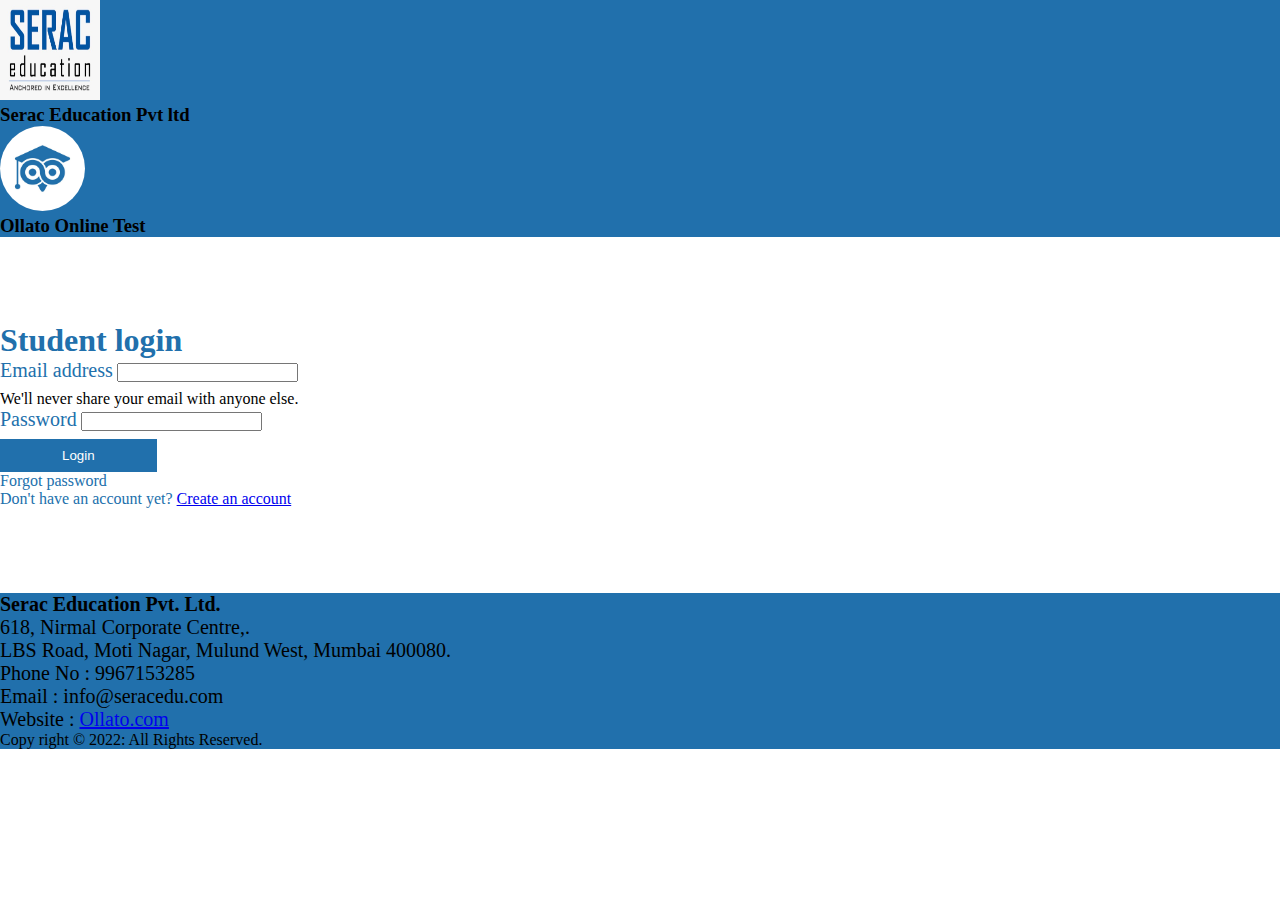
<file: index.html>
<!DOCTYPE html>
<html lang="en">
  <head>
    <!-- Required meta tags -->
    <meta charset="utf-8" />
    <meta name="viewport" content="width=device-width, initial-scale=1" />

    <!-- Bootstrap CSS -->
    <link
      href="https://cdn.jsdelivr.net/npm/bootstrap@5.0.2/dist/css/bootstrap.min.css"
      rel="stylesheet"
      integrity="sha384-EVSTQN3/azprG1Anm3QDgpJLIm9Nao0Yz1ztcQTwFspd3yD65VohhpuuCOmLASjC"
      crossorigin="anonymous"
    />
    <!-- external main  -->
    <link rel="stylesheet" href="styles/login.css" />
    <title>Login Page</title>
  </head>
  <body>
    <!-- header  -->
    <header>
        <div class="container-fluid header" style="background-color: #2170AC;">
        <div class="row p-5">
          <!--  -->
     <div class="col-md-6 d-flex index-log">
        <div class="img">
            <img src="images/logo.jpeg" alt="logo" width="100" height="100" />
          </div>
          <div class="top-header p-4">
              <h3 class="text-light logo-text">Serac Education Pvt ltd</h3>
             
            </div>
     </div>
     <!--  -->
     <div class="col-md-6 text-end">
        <div class="company-detail">
           
          <img
            src="images/icon-blue.jpeg"
            alt="logo"
            width="85"
            height="85"
            style="border-radius: 60px;"
          />
        </div>
          <div class="top-header">
            <h3 class="text-light text-end">Ollato Online Test</h3>
          </div> 
        <!-- </div> -->
      </div>
    
        </div>
      
        </div>
        </div>
      </header>
   
    <!-- form  -->
    <div class="container form-container" style="margin-top: 85px;margin-bottom: 85px;" >
      <div class="form-title">
        <h1 class="text-center" style="color:#2170AC;">Student login</h1>

        <!-- form start -->
      
        <form   action="#" onsubmit="return Validate()"> 
          <div class=" col-md-4 mb-3 mx-auto">
            <label for="exampleInputEmail1" class="form-label">Email address</label>
            <input type="text"   class="form-control" id="InputEmail1" aria-describedby="emailHelp"/>
            <div id="emailHelp" class="form-text text-danger fw-bold">We'll never share your email with anyone else.</div>
          </div>
          <div class="col-md-4 mb-3 mx-auto">
            <label for="exampleInputPassword1" class="form-label">Password</label>
            <input type="password" class="form-control" id="Password" autocomplete="off">
            <div id="emailpass" class="text-danger fw-bold"> </div>
          </div>
          <div class="col-md-4 mb-3 mx-auto">
          <button type="submit" class="btn" style="background-color:#2170AC;color:#fff">Login</button>
          <p class="mt-2" style="color:#2170AC;">Forgot password </p>
          <p class="mt-0" style="color:#2170AC;">Don't have an account yet? <a href="register.html" >Create an account </a></p>
          </div>
         
        </form>
      
        
      </div>
    </div>


    <!--  -->
   
    <!--  -->
    <!--Footer start -->
    <footer>
    <div class="container-fluid header" style="background-color: #2170AC;">
    <div class="row p-5">
      <!--  -->
 <div class="col-md-6">
   <div class="company-detail text-light footer-text">
     <ul  style="list-style:none">
       <li> <b>Serac Education Pvt. Ltd. </b></li>
       <li>618, Nirmal Corporate Centre,.</li>
       <li>LBS Road, Moti Nagar, Mulund West, Mumbai 400080.</li>
   </div>
 </div>
 <!--  -->
 <div class="col-md-6">
    <div class="company-detail text-light text-end mob footer-text">
      <ul style="list-style:none">
        <li>Phone No : 9967153285</li>
        <li>Email : info@seracedu.com</li>
        <li>Website : <a href="https://www.ollato.com/" target="_blank"> <span class="text-light"> Ollato.com </span></a></li>
    </div>
  </div>

    </div>
    
    <div class="row">

        <div class="col-12">
            <div class="company-detail text-light text-center mob">
              <ul style="list-style:none">
                <li>Copy right 	&#169; 2022: All Rights Reserved.</li>
              </ul>
                
            </div>
          </div> 
    </div>
  </div>

   
  </footer>

    <!-- Optional JavaScript; choose one of the two! -->

    <!-- Option 1: Bootstrap Bundle with Popper -->
    <!-- <script
      src="https://cdn.jsdelivr.net/npm/bootstrap@5.0.2/dist/js/bootstrap.bundle.min.js"
      integrity="sha384-MrcW6ZMFYlzcLA8Nl+NtUVF0sA7MsXsP1UyJoMp4YLEuNSfAP+JcXn/tWtIaxVXM"
      crossorigin="anonymous"
    ></script> -->

    <!-- Option 2: Separate Popper and Bootstrap JS -->
    <!--
    <script src="https://cdn.jsdelivr.net/npm/@popperjs/core@2.9.2/dist/umd/popper.min.js" integrity="sha384-IQsoLXl5PILFhosVNubq5LC7Qb9DXgDA9i+tQ8Zj3iwWAwPtgFTxbJ8NT4GN1R8p" crossorigin="anonymous"></script>
    <script src="https://cdn.jsdelivr.net/npm/bootstrap@5.0.2/dist/js/bootstrap.min.js" integrity="sha384-cVKIPhGWiC2Al4u+LWgxfKTRIcfu0JTxR+EQDz/bgldoEyl4H0zUF0QKbrJ0EcQF" crossorigin="anonymous"></script>
    -->
    <script type="text/javascript">



    function Validate()
  {
      var email = document.getElementById("InputEmail1").value;
      var pass = document.getElementById("Password").value;
     if (email == "") 
      {
      // alert("Please fill email ");
      document.getElementById("emailHelp").innerHTML="** Please fill  email **";
      return false;
      }
      else if ( pass == ""){
        // alert("Please fill  password");
        document.getElementById("emailpass").innerHTML="** Please fill  password **";
        return false;
      }
    else  
     {  

        if( email == "admin" && pass =="admin"){
          alert('Code has accepted : you are sucessfull login : ' + "\n Email Address :" + email + " \n password : " + pass);
            window.open("https://serac-education.netlify.app/instruction.html");
          
          //  document.getElementById('InputEmail1').value='';
          //   document.getElementById('Password').value='';
          //   document.getElementById("emailHelp").innerHTML="";
          //   document.getElementById("emailpass").innerHTML="";
            return true;
        }
       else{
            alert("Email and password doenot matched !!");
             document.getElementById('InputEmail1').value='';
            document.getElementById('Password').value='';
            document.getElementById("emailHelp").innerHTML="";
            document.getElementById("emailpass").innerHTML="";
        return false;
       }
      
      // fun();
         

      return true; 

      }
      }

      function fun(){  
            document.getElementById('InputEmail1').value='';
            document.getElementById('Password').value='';
            document.getElementById("emailHelp").innerHTML="";
            document.getElementById("emailpass").innerHTML="";
           
       
 }   



</script>

    <!-- <script src="index.js"> -->

      
    
  </body>
</html>
</file>
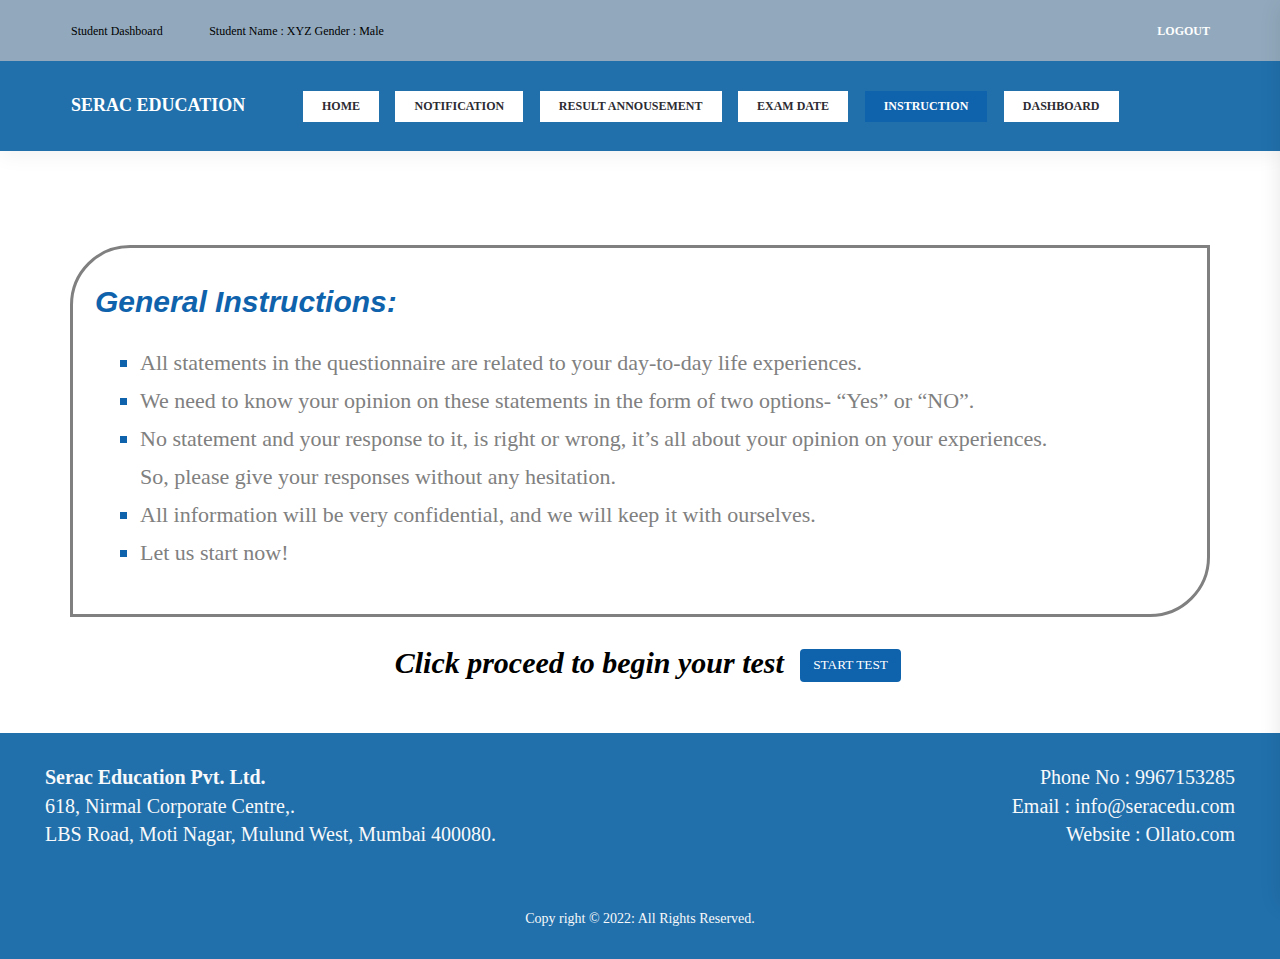
<file: instruction.html>
<!DOCTYPE html>
<html lang="en">
<head>
<title>Student Instruction </title>
<meta charset="utf-8">
<meta http-equiv="X-UA-Compatible" content="IE=edge">
<meta name="description" content="Elearn project">
<meta name="viewport" content="width=device-width, initial-scale=1">
<link rel="stylesheet" type="text/css" href="styles/bootstrap/bootstrap.min.css">
<!--  -->
<!-- Bootstrap CSS -->
<link
href="https://cdn.jsdelivr.net/npm/bootstrap@5.0.2/dist/css/bootstrap.min.css"
rel="stylesheet"
integrity="sha384-EVSTQN3/azprG1Anm3QDgpJLIm9Nao0Yz1ztcQTwFspd3yD65VohhpuuCOmLASjC"
crossorigin="anonymous"
/>
<link rel="stylesheet" href="https://maxcdn.bootstrapcdn.com/bootstrap/3.4.1/css/bootstrap.min.css"/>
<link href="plugins/font-awesome-4.7.0/css/font-awesome.min.css" rel="stylesheet" type="text/css">
<link rel="stylesheet" type="text/css" href="styles/main_styles.css">
<link rel="stylesheet" type="text/css" href="styles/responsive.css">
<link rel="stylesheet" type="text/css" href="styles/instruction.css">
</head>
<body >

<div class="super_container">

	<!-- Header -->

	<header class="header">
			
		<!-- Top Bar -->
		<div class="top_bar">
			<div class="top_bar_container">
				<div class="container">
					<div class="row">
						<div class="col">
							<div class="top_bar_content d-flex flex-row align-items-center justify-content-start">
								<ul class="top_bar_contact_list">
									<li class="text-light"><div class="question">Student Dashboard </div></li>
									<li class="text-light"><div class="question">Student Name : XYZ  <span class="\t&lnb"> Gender : Male </span></div></li>

								</ul>
								<div class="top_bar_login ml-auto">
									<ul>
										<li><a href="#" data-toggle="modal" data-target=".bd-example-modal-">Logout</a></li>
									</ul>
								</div>
							</div>
						</div>
					</div>
				</div>
			</div>				
		</div>

		<!-- Header Content -->
		<div class="header_container">
			<div class="container">
				<div class="row">
					<div class="col">
						<div class="header_content d-flex flex-row align-items-center justify-content-start">
							<div class="logo_container">
								<a href="#">
									<div class="logo_content d-flex flex-row align-items-end justify-content-start">
										<div class="logo_img">
											<!-- <img src="images/logo.png" alt="">-->
											</div> 
										<div class="logo_text">SERAC EDUCATION</div>
									</div>
								</a>
							</div>
							<nav class="main_nav_contaner ml-auto">
								<ul class="main_nav">
									<li class=""><a href="index.html">home</a></li>
									<li><a href="#">notification</a></li>
									<li><a href="#">result Annousement</a></li>
									<li><a href="#">exam date</a></li>
									<li class="active"><a href="#" >instruction</a></li>
									<li ><a href="#">dashboard</a></li>
								</ul>
								<div class="search_button">
                                </div>

								<!-- Hamburger -->

								<div class="hamburger menu_mm">
									<i class="fa fa-bars menu_mm" aria-hidden="true"></i>
								</div>
							</nav>

						</div>
					</div>
				</div>
			</div>
		</div>

		<!-- Header Search Panel -->
        
		<!-- <div class="header_search_container">
			<div class="container">
				<div class="row">
					<div class="col">
						<div class="header_search_content d-flex flex-row align-items-center justify-content-end">
							<form action="#" class="header_search_form">
								<input type="search" class="search_input" placeholder="Search" required="required">
								<button class="header_search_button d-flex flex-column align-items-center justify-content-center">
									<i class="fa fa-search" aria-hidden="true"></i>
								</button>
							</form>
						</div>
					</div>
				</div>
			</div>			
		</div>		 -->
        
	</header>

	<!-- Menu Nav tag-->

	<div class="menu d-flex flex-column align-items-end justify-content-start text-right menu_mm trans_400">
		<div class="menu_close_container"><div class="menu_close"><div></div><div></div></div></div>
		<div class="search">
			<form action="#" class="header_search_form menu_mm">
				<input type="search" class="search_input menu_mm" placeholder="Search" required="required">
				<button class="header_search_button d-flex flex-column align-items-center justify-content-center menu_mm">
					<i class="fa fa-search menu_mm" aria-hidden="true"></i>
				</button>
			</form>
		</div>
        <!-- toggle menu -->
		<nav class="menu_nav">
			<ul class="menu_mm">
				<li class="menu_mm"><a href="index.html">Home</a></li>
				<li class="menu_mm"><a href="#">Notification</a></li>
				<li class="menu_mm"><a href="#">Result Announcement</a></li>
				<li class="menu_mm"><a href="#">Exam Date</a></li>
				<li class="menu_mm"><a href="#">Instruction </a></li>
				<li class="menu_mm"><a href="#">Dashboard</a></li>
               </ul>
		</nav>
		<div class="menu_extra">
			<div class="menu_phone"><span class="menu_title">phone:</span>(+91) 9768421308 </div>
			<div class="menu_social">
				<span class="menu_title">follow us</span>
				<ul>
					<li><a href="#"><i class="fa fa-pinterest" aria-hidden="true"></i></a></li>
					<li><a href="#"><i class="fa fa-facebook" aria-hidden="true"></i></a></li>
					<li><a href="#"><i class="fa fa-instagram" aria-hidden="true"></i></a></li>
					<li><a href="#"><i class="fa fa-twitter" aria-hidden="true"></i></a></li>
				</ul>
			</div>
		</div>
	</div>

    <!-- Main Content Star̥t -->
	

    <div class="container">
      <div class="box-container">
        <div class="headers">
          <p class="headers-title p-3">
            General Instructions:
          </p>
        </div>

        <div class="container">
          <div class="instruction mb-5">
            <ul type="square" class="square">
              <li class="inst-text">
                All statements in the questionnaire are related to your
                day-to-day life experiences.
              </li>
              <li class="inst-text">
                We need to know your opinion on these statements in the form of
                two options- “Yes” or “NO”.
              </li>
              <li class="inst-text">
                No statement and your response to it, is right or wrong, it’s
                all about your opinion on your experiences.<br />
                So, please give your responses without any hesitation.
              </li>
              <li class="inst-text">
                All information will be very confidential, and we will keep it
                with ourselves.
              </li>
              <li class="inst-text">Let us start now!</li>
            </ul>
          </div>
        </div>
      </div>

      <div class="instruction-proceed">
        <span class="alert intro-proceed text-center">
          Click proceed to begin your test</span
        >
        <a href="question.html">
          <h3 class="btn" id="btn-startTest">
            Start test
          </h3></a
        >
	
      </div>
    </div>

	<!-- Featured Course -->

	

	<!-- Courses -->

  </div>



	<!-- Milestones -->

	

	<!-- Sections -->



	<!-- Video -->

	

	<!-- Join -->

	

	<!-- Footer -->
	<footer>
		<div class="container-fluid headers" style="background-color: #2170AC;">
		<div class="row p-5">
		  <!--  -->
	 <div class="col-md-6 p">
	   <div class="company-detail text-light  footer-text">
		 <ul  style="list-style:none">
		   <li> <b>Serac Education Pvt. Ltd. </b></li>
		   <li>618, Nirmal Corporate Centre,.</li>
		   <li>LBS Road, Moti Nagar, Mulund West, Mumbai 400080.</li>
	   </div>
	 </div>
	 <!--  -->
	 <div class="col-md-6">
		<div class="company-detail text-light desktop footer-text mob">
		  <ul style="list-style:none">
			<li>Phone No : 9967153285</li>
			<li>Email : info@seracedu.com</li>
			<li>Website : <a href="https://www.ollato.com/" target="_blank"> <span class="text-light"> Ollato.com </span></a></li>
		</div>
	  </div>
	
		</div>
		
		<div class="row p-5">
	
			<div class="col-12">
				<div class="company-detail text-light text-center">
				  <ul style="list-style:none">
					<li>Copy right 	&#169; 2022: All Rights Reserved.</li>
				  </ul>
					
				</div>
			  </div> 
		</div>
	
		</div>
		</div>
	  </footer>
	



<!-- script start -->

<script src="js/jquery-3.2.1.min.js"></script>
<script src="styles/bootstrap/popper.js"></script>
<script src="styles/bootstrap/bootstrap.min.js"></script>
<script src="plugins/greensock/TweenMax.min.js"></script>
<script src="plugins/greensock/TimelineMax.min.js"></script>
<script src="plugins/scrollmagic/ScrollMagic.min.js"></script>
<script src="plugins/greensock/animation.gsap.min.js"></script>
<script src="plugins/greensock/ScrollToPlugin.min.js"></script>
<script src="plugins/OwlCarousel2-2.2.1/owl.carousel.js"></script>
<script src="plugins/easing/easing.js"></script>
<script src="plugins/video-js/video.min.js"></script>
<script src="plugins/video-js/Youtube.min.js"></script>
<script src="plugins/parallax-js-master/parallax.min.js"></script>
<script src="js/custom.js"></script>

</body>
</html>
</file>
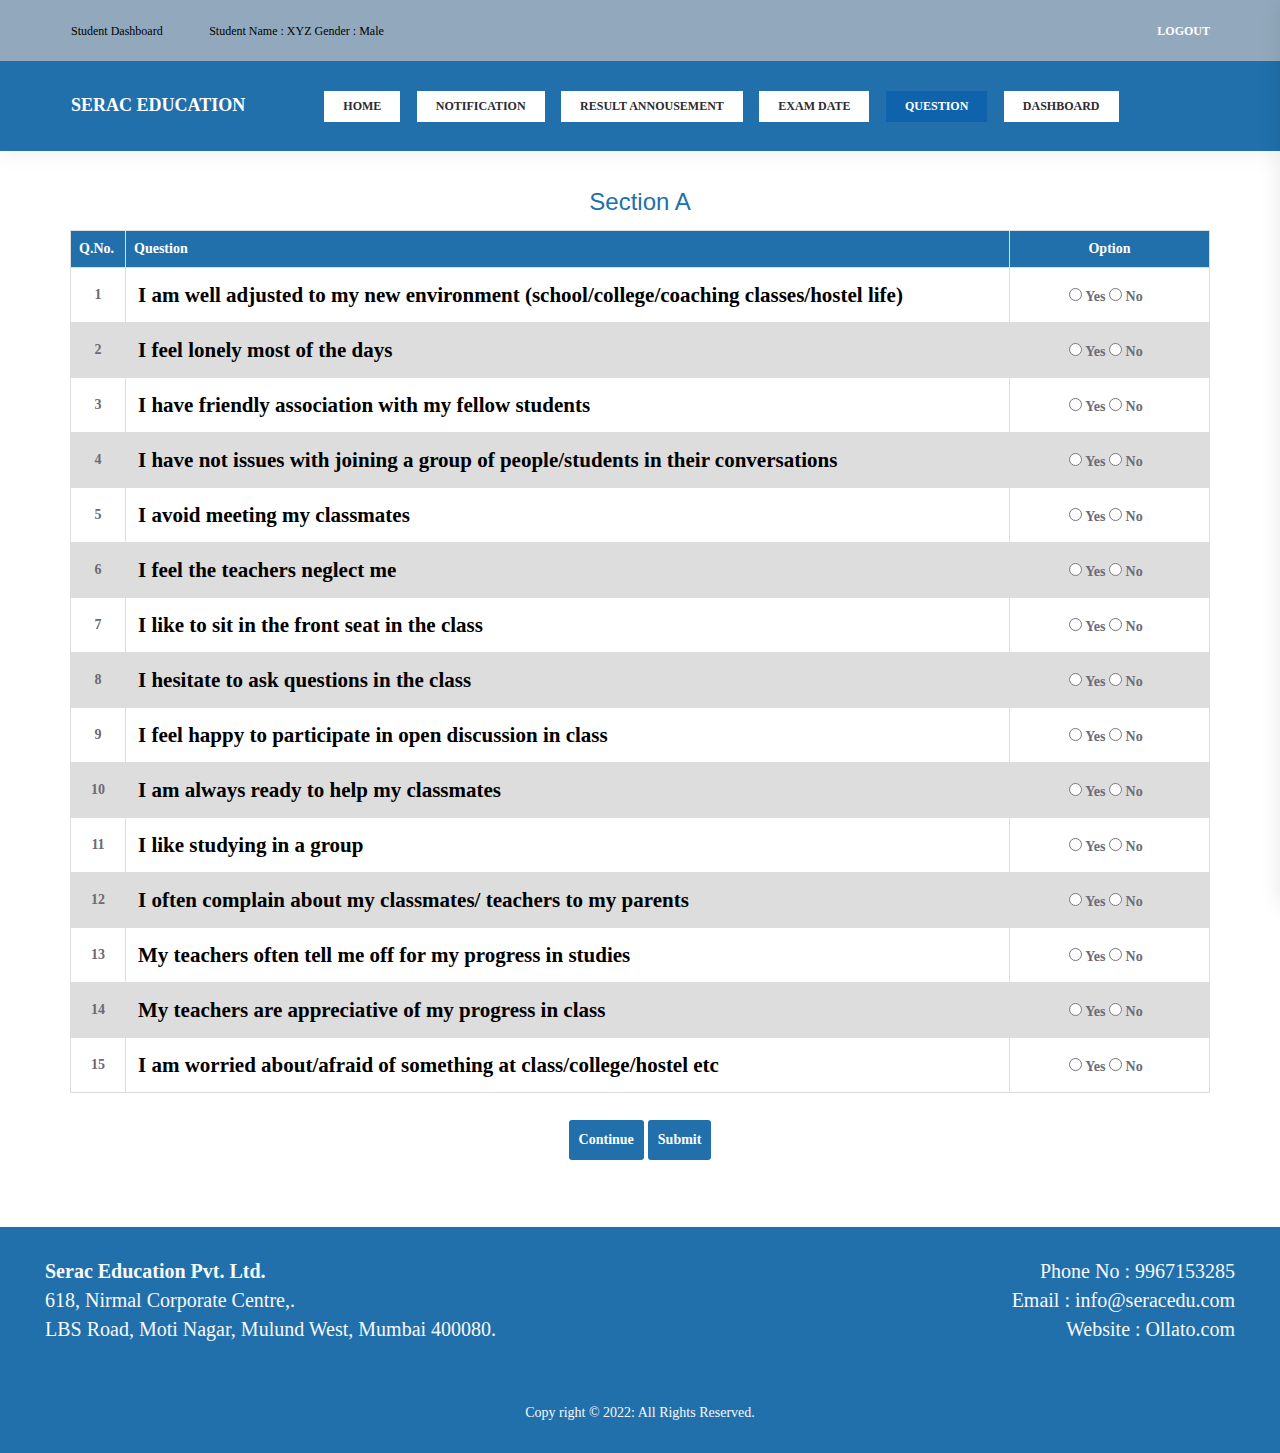
<file: question.html>
<!DOCTYPE html>
<html lang="en">
<head>
<title>Student Instruction </title>
<meta charset="utf-8">
<meta http-equiv="X-UA-Compatible" content="IE=edge">
<meta name="description" content="Elearn project">
<meta name="viewport" content="width=device-width, initial-scale=1">
<link rel="stylesheet" type="text/css" href="styles/bootstrap/bootstrap.min.css">
<!--  -->
<!-- Bootstrap CSS -->
<link
href="https://cdn.jsdelivr.net/npm/bootstrap@5.0.2/dist/css/bootstrap.min.css"
rel="stylesheet"
integrity="sha384-EVSTQN3/azprG1Anm3QDgpJLIm9Nao0Yz1ztcQTwFspd3yD65VohhpuuCOmLASjC"
crossorigin="anonymous"
/>
<link rel="stylesheet" href="https://maxcdn.bootstrapcdn.com/bootstrap/3.4.1/css/bootstrap.min.css"/>
<link href="plugins/font-awesome-4.7.0/css/font-awesome.min.css" rel="stylesheet" type="text/css">
<!-- Jquery CDN -->
<script src="https://ajax.googleapis.com/ajax/libs/jquery/3.6.0/jquery.min.js"></script>

<link rel="stylesheet" type="text/css" href="styles/main_styles.css">
<link rel="stylesheet" type="text/css" href="styles/responsive.css">
<link rel="stylesheet" type="text/css" href="styles/question.css">
</head>
<body >

<div class="super_container">

	<!-- Header -->

	<header class="header">
			
		<!-- Top Bar -->
		<div class="top_bar">
			<div class="top_bar_container">
				<div class="container">
					<div class="row">
						<div class="col">
							<div class="top_bar_content d-flex flex-row align-items-center justify-content-start">
								<ul class="top_bar_contact_list">
                  <li class="text-light"><div class="question">Student Dashboard </div></li>
									<li class="text-light"><div class="question">Student Name : XYZ  <span class="\t&lnb"> Gender : Male </span></div></li>
								</ul>
								<div class="top_bar_login ml-auto">
									<ul>
										<li><a href="#" data-toggle="modal" data-target=".bd-example-modal-">Logout</a></li>
									</ul>
								</div>
							</div>
						</div>
					</div>
				</div>
			</div>				
		</div>

		<!-- Header Content -->
		<div class="header_container">
			<div class="container">
				<div class="row">
					<div class="col">
						<div class="header_content d-flex flex-row align-items-center justify-content-start">
							<div class="logo_container">
								<a href="#">
									<div class="logo_content d-flex flex-row align-items-end justify-content-start">
										<div class="logo_img">
											<!-- <img src="images/logo.png" alt="">-->
											</div> 
										<div class="logo_text">SERAC EDUCATION</div>
									</div>
								</a>
							</div>
							<nav class="main_nav_contaner ml-auto">
								<ul class="main_nav">
									<li class=""><a href="index.html">home</a></li>
									<li><a href="#">notification</a></li>
									<li><a href="#">result Annousement</a></li>
									<li><a href="#">exam date</a></li>
									<li class="active"><a href="#" >question</a></li>
									<li ><a href="#">dashboard</a></li>
								</ul>
								<div class="search_button">
                                </div>

								<!-- Hamburger -->

								<div class="hamburger menu_mm">
									<i class="fa fa-bars menu_mm" aria-hidden="true"></i>
								</div>
							</nav>

						</div>
					</div>
				</div>
			</div>
		</div>

		<!-- Header Search Panel -->
        
		<!-- <div class="header_search_container">
			<div class="container">
				<div class="row">
					<div class="col">
						<div class="header_search_content d-flex flex-row align-items-center justify-content-end">
							<form action="#" class="header_search_form">
								<input type="search" class="search_input" placeholder="Search" required="required">
								<button class="header_search_button d-flex flex-column align-items-center justify-content-center">
									<i class="fa fa-search" aria-hidden="true"></i>
								</button>
							</form>
						</div>
					</div>
				</div>
			</div>			
		</div>		 -->
        
	</header>

	<!-- Menu Nav tag-->

	<div class="menu d-flex flex-column align-items-end justify-content-start text-right menu_mm trans_400">
		<div class="menu_close_container"><div class="menu_close"><div></div><div></div></div></div>
		<div class="search">
			<form action="#" class="header_search_form menu_mm">
				<input type="search" class="search_input menu_mm" placeholder="Search" required="required">
				<button class="header_search_button d-flex flex-column align-items-center justify-content-center menu_mm">
					<i class="fa fa-search menu_mm" aria-hidden="true"></i>
				</button>
			</form>
		</div>
        <!-- toggle menu -->
		<nav class="menu_nav">
			<ul class="menu_mm">
        
				<li class="menu_mm"><a href="index.html">Home</a></li>
				<li class="menu_mm"><a href="#">Notification</a></li>
				<li class="menu_mm"><a href="#">Result Announcement</a></li>
				<li class="menu_mm"><a href="#">Exam Date</a></li>
				<li class="menu_mm"><a href="#">Question </a></li>
				<li class="menu_mm"><a href="#">Dashboard</a></li>
        
               </ul>
		</nav>
		<div class="menu_extra">
      
			<div class="menu_phone"><span class="menu_title qlist">Student Name :</span> XYZ 
        <ul>
					<li class="qlist"> <a href="index.html"><i class="fa " aria-hidden="true"></i>Logout</a></li> </ul>
        </div>
			<div class="menu_social">
				<span class="menu_title">follow us</span>
				<ul>
					<li><a href="#"><i class="fa fa-pinterest" aria-hidden="true"></i></a></li>
					<li><a href="#"><i class="fa fa-facebook" aria-hidden="true"></i></a></li>
					<li><a href="#"><i class="fa fa-instagram" aria-hidden="true"></i></a></li>
					<li><a href="#"><i class="fa fa-twitter" aria-hidden="true"></i></a></li>
				</ul>
			</div>
		</div>
	</div>

    <!-- Main Content Star̥t -->
	    <!-- main content  -->
   <div class="container mt-5 ">
    
    <div class="main" id="Div1">
        <h3 class="mt-2 mb-4 text-center" style="color:#2170AC">Section A</h3>
        <div class="main" id="firstList"></div>
    </div><br>

    <div class="main" id="Div2">
        <h3 class="text-center" style="color:#2170AC">Section B</h3>
      <div class="main my-4" id="secondList"></div>
    </div>
  </div>

    <!-- <button onclick="myFunction()" class="btn" > Before </button> -->
    <div class="btn-div mt-2 mb-4">
    <button  class="btn continue" onclick="Question()"> Continue </button>
    <button  class="btn continue" onclick="Question()">Submit </button>
    </div>
  
   
  </div>


	<!-- Footer -->
	<footer>
		<div class="container-fluid " style="background-color: #2170AC;">
		<div class="row p-5">
		  <!--  -->
	 <div class="col-md-6 p">
	   <div class="company-detail text-light mob footer-text">
		 <ul  style="list-style:none">
		   <li> <b>Serac Education Pvt. Ltd. </b></li>
		   <li>618, Nirmal Corporate Centre,.</li>
		   <li>LBS Road, Moti Nagar, Mulund West, Mumbai 400080.</li>
	   </div>
	 </div>
	 <!--  -->
	 <div class="col-md-6">
		<div class="company-detail text-light  desktop mob  footer-text">
		  <ul style="list-style:none">
			<li>Phone No : 9967153285</li>
			<li>Email : info@seracedu.com</li>
			<li>Website : <a href="https://www.ollato.com/" target="_blank"> <span class="text-light"> Ollato.com </span></a></li>
		</div>
	  </div>
	
		</div>
		
		<div class="row p-5">
	
			<div class="col-12">
				<div class="company-detail text-light text-center mob">
				  <ul style="list-style:none">
					<li>Copy right 	&#169; 2022: All Rights Reserved.</li>
				  </ul>
					
				</div>
			  </div> 
		</div>
	
		</div>
		</div>
	  </footer>
    <script>
      var questions;
     var continuee = $(".continue");
     console.log("button working");
  
  
      function Question() {
         var myArray =  [
          { sr: 1, question: "I am well adjusted to my new environment (school/college/coaching classes/hostel life)", 
          answer: [ {a: "Yes", isCorrect: true }, { b: "No", isCorrect: false}]
        },  
  
          { sr: 2, question: "I feel lonely most of the days",
          answer: [ {a: "Yes", isCorrect: true }, { b: "No", isCorrect: false}] },
  
          { sr: 3, question: "I have friendly association with my fellow students",
          answer: [ {a: "Yes", isCorrect: true }, { b: "No", isCorrect: false}] },
  
          { sr: 4, question: "I have not issues with joining a group of people/students in their conversations", 
          answer: [ {a: "Yes", isCorrect: true }, { b: "No", isCorrect: false}] },
          
          { sr: 5, question: "I avoid meeting my classmates", 
          answer: [ {a: "Yes", isCorrect: true }, { b: "No", isCorrect: false}] },
  
          { sr: 6, question: "I feel the teachers neglect me", 
           answer: [ {a: "Yes", isCorrect: true }, { b: "No", isCorrect: false}] },
  
          { sr: 7, question: "I like to sit in the front seat in the class",
            answer: [ {a: "Yes", isCorrect: true }, { b: "No", isCorrect: false}] },
  
          { sr: 8, question: "I hesitate to ask questions in the class",
          answer: [ {a: "Yes", isCorrect: true }, { b: "No", isCorrect: false}] },
  
          { sr: 9, question: "I feel happy to participate in open discussion in class", 
           answer: [ {a: "Yes", isCorrect: true }, { b: "No", isCorrect: false}] },
  
          { sr: 10, question: "I am always ready to help my classmates",
           answer: [ {a: "Yes", isCorrect: true }, { b: "No", isCorrect: false}] },
  
          { sr: 11, question: "I like studying in a group", 
          answer: [ {a: "Yes", isCorrect: true }, { b: "No", isCorrect: false}] },
  
          { sr: 12, question: "I often complain about my classmates/ teachers to my parents",
            answer: [ {a: "Yes", isCorrect: true }, { b: "No", isCorrect: false}] }, 
  
          { sr: 13, question: "My teachers often tell me off for my progress in studies",
          answer: [ {a: "Yes", isCorrect: true }, { b: "No", isCorrect: false}] },
  
          { sr: 14, question: "My teachers are appreciative of my progress in class",
          answer: [ {a: "Yes", isCorrect: true }, { b: "No", isCorrect: false}] },
          { sr: 15, question: "I am worried about/afraid of something at class/college/hostel etc",
           answer: [ {a: "Yes", isCorrect: true }, { b: "No", isCorrect: false}] },
        
        ];
  
        var myArray2 = [
  
          { sr: 16, question: "I am well adjusted to my new environment (school/college/coaching classes/hostel life)", answer: [ {a: "Yes", isCorrect: true }, { b: "No", isCorrect: false}] },
          { sr: 17, question: "I feel lonely most of the days", option: "Yes" },
          { sr: 18, question: "I have friendly association with my fellow students",  answer: [ {a: "Yes", isCorrect: true }, { b: "No", isCorrect: false}] },
          { sr: 19, question: "I have not issues with joining a group of people/students in their conversations",  answer: [ {a: "Yes", isCorrect: true }, { b: "No", isCorrect: false}] },
          { sr: 20, question: "I avoid meeting my classmates", answer: [ {a: "Yes", isCorrect: true }, { b: "No", isCorrect: false}]},
          { sr: 21, question: "I feel the teachers neglect me", answer: [ {a: "Yes", isCorrect: true }, { b: "No", isCorrect: false}] },
          { sr: 22, question: "I like to sit in the front seat in the class",  answer: [ {a: "Yes", isCorrect: true }, { b: "No", isCorrect: false}] },
          { sr: 23, question: "I hesitate to ask questions in the class",  answer: [ {a: "Yes", isCorrect: true }, { b: "No", isCorrect: false}] },
          { sr: 24, question: "I feel happy to participate in open discussion in class",  answer: [ {a: "Yes", isCorrect: true }, { b: "No", isCorrect: false}]},
          { sr: 25, question: "I am always ready to help my classmates", answer: [ {a: "Yes", isCorrect: true }, { b: "No", isCorrect: false}]},
          { sr: 26, question: "I like studying in a group", answer: [ {a: "Yes", isCorrect: true }, { b: "No", isCorrect: false}]},
          { sr: 27, question: "I often complain about my classmates/ teachers to my parents", answer: [ {a: "Yes", isCorrect: true }, { b: "No", isCorrect: false}]} , 
          { sr: 28, question: "My teachers often tell me off for my progress in studies", answer: [ {a: "Yes", isCorrect: true }, { b: "No", isCorrect: false}]},
          { sr: 29, question: "My teachers are appreciative of my progress in class", answer: [ {a: "Yes", isCorrect: true }, { b: "No", isCorrect: false}]},
          { sr: 30, question: "I am worried about/afraid of something at class/college/hostel etc", answer: [ {a: "Yes", isCorrect: true }, { b: "No", isCorrect: false}]}
      
        ];
  
        var html = "<table border = 1|1>"
        html += '<thead>';
        html += '<tr class="theader">';
        html += '<td class="sr_no">' + 'Q.No.' + '</td>';
        html += '<td class="question">' + 'Question'  + '</td>';
        html += '<td class="option">' + 'Option' + '</td>';
      //  html += '<td>' + '<tr>'+ '<td>'+ '   <input id="op3" class="question-answer--option" type="radio" name="answer-option" value="3" />' + '<td>'+ '</tr>'+ '</td>';
        html +='</tr>';
        html +='</thead>'
     
        for (let i = 0; i < myArray.length; i++) {
       
          html += '<tr>';
          html += '<td class="sr">'+ myArray[i].sr +'</td>';
          html += '<td class="qlist">'+ myArray[i].question +  '</td>';
          html +='<td class="option">' +  '<input type="radio"  name="answer-option-'+myArray[i].sr+'" value="'+ myArray[i].answer[0].a +'"/> '+ myArray[i].answer[0].a +' <input type="radio" name="answer-option-'+myArray[i].sr+'" value="'+ myArray[i].answer[1].b +'"/> '+ myArray[i].answer[1].b +"&nbsp;&nbsp;"+'</td>';
          html +='</tr>';
  
        }
  
        var html1 = "<table border = 1|1>"
        html1 += '<thead>';
        html1 += '<tr class="theader">';
        html1 += '<td class="sr_no">' + 'Q.No.' + '</td>';
        html1 += '<td class="question">' + 'Question'  + '</td>';
        html1 += '<td class="option">' + 'Option' + '</td>';
      //  html += '<td>' + '<tr>'+ '<td>'+ '   <input id="op3" class="question-answer--option" type="radio" name="answer-option" value="3" />' + '<td>'+ '</tr>'+ '</td>';
        html1 +='</tr>';
        html1 +='</thead>'
     
        for (let i = 0; i < myArray2.length; i++) {
  
          html1 += '<tr>';
          html1 += '<td class="sr">'+ myArray2[i].sr +'</td>';
          html1 += '<td class="qlist">'+ myArray2[i].question +  '</td>';
          html1 +='<td class="option">' +  '<input type="radio"  name="answer-option-'+myArray2[i].sr+'" value="'+ myArray[i].answer[0].a +'"/> '+ myArray[i].answer[0].a +' <input type="radio" name="answer-option-'+myArray2[i].sr+'" value="'+ myArray[i].answer[1].b +'"/> '+ myArray[i].answer[1].b +'</td>';

          html1 +='</tr>';
  
        }
  
        $("#firstList").html(html);
        $("#secondList").html(html1);
     
      }
  
      Question();
  
      $(".continue").click(function () {
  
        if($('#Div2').is(':visible')){
          
          $("#Div2").css("display","none");
          $("#Div1").css("display","block");
        
        }
        else {
  
          $("#Div1").css("display","none");
          $("#Div2").css("display","block");
  
        }
  
      })
  
      
      // check demo
    //   start = true;
    //   var iterate ;
    //    var sr;  
    //   if(start){
    // 				iterate(sr);
    // 			}
  
    //   function iterate(sr) {
      
    //   $("#question-text").text(""+questions[sr].q);
    //   $(".continue").attr("id",sr);
      
    //   $("#op1").val(questions[id].a[0].isCorrect);
    //   $("#op2").val(questions[id].a[1].isCorrect);
    //   $("#op3").val(questions[id].a[2].isCorrect);
      
    //   $("#op1text").text(""+questions[id].a[0].text);
    //   $("#op2text").text(""+questions[id].a[1].text);
    //   $("#op3text").text(""+questions[id].a[2].text);
  
    //   $("#op1").attr("data-id",id);
    //   $("#op2").attr("data-id",id);
    //   $("#op3").attr("data-id",id);
      
    // }
  
    // $("#op1").click(function() {
    //   var ido = $(this).attr("data-id");
    //   selected[ido] = $(this).val(); 
    // });
  
    // $("#op2").click(function() {
    //   var ido = $(this).attr("data-id");
    //   selected[ido] = $(this).val(); 
    // });
  
    // $("#op3").click(function() {
    //   var ido = $(this).attr("data-id");
    //   selected[ido] = $(this).val(); 
    // });
  
    // $(continuee).on('click', function(){
  
    // var idd = $(this).attr("id");
  
    // // i = 0 to 9 
    // if(idd <= (questions.length - 1)) {
  
    //   if(selected[idd] === 'undefined' || selected[idd] == null || selected[idd] === undefined) {
    //     alert("select any one option");
    //   }
    //   else {
    //     idd++;
    //     if(idd <= (questions.length - 1)) {
    //       iterate(idd);
    //     }
    //     else {
    //       alert("submit quiz");
    //     }
    //   }
    // }
    // else {
    //   alert("submit quiz");
    // }
  
    // });
    
    </script>



<!-- script start -->
<script src="js/jquery-3.2.1.min.js"></script>
<script src="plugins/scrollmagic/ScrollMagic.min.js"></script>
<script src="js/custom.js"></script>

</body>
</html>
</file>
<file: styles/login.css>
* {
    padding: 0;
    margin: 0;
  }
  
  body {
    font-family: auto;
  }
  
  .logo img {
    width: 150px;
    height: 150px;
  }
  
  .form-label {
    margin-bottom: 0.5rem;
    font-size: 20px;
  }
  /* register css start */
  .form-container {
    justify-content: center;
  }
  .btn {
    background-color: #2170ac;
    border-color: #2170ac;
    border: 2px solid #2170ac;
    padding: 7px 60px;
    color: #fff;
  }
  
  label {
    display: inline-block;
    font-size: 20px;
    color: #2170ac;
  }
  .company-detail{
    margin-right: 50px;
  }
  .footer-text{
    font-size: 20px;
  }
  .desktop-img{
    display: none;
  }

  /* media query */
  @media only screen and (max-width: 600px) {

    .index-log{
          margin-top: -65px;
    }
    .logo-text{
      display: none;
    }
    .img{
      display: none;
    }
    .company-detail{
      margin-right: 0px;
    }

    .text-end {
      text-align: center !important;
    }
    p-5{
      padding:1px 0 1px  !important;
    }
    
    .btn {
      background-color: #2170AC;
      padding: 10px 40px;
      color: #fff;
  }
  .p-5 {
    padding: 3rem 0px!important;
}
  .mob{
     display: none;
  }
  
   
  }
</file>
<file: styles/main_styles.css>
@charset "utf-8";
/* CSS Document */

/******************************

[Table of Contents]

1. Fonts
2. Body and some general stuff
3. Header
	3.1 Top Bar
	3.2 Header Content
	3.3 Logo
	3.4 Main Nav
	3.5 Hamburger
4. Menu
5. Home
6. Featured Course
7. Courses
8. Milestones
9. Why Choose Us - Accordions
10. Events
11. News
12. Video
13. Join
14. Footer


******************************/

/***********
1. Fonts
***********/

/* @import url('https://fonts.googleapis.com/css?family=Montserrat:300,400,400i,500,600,700,800,900'); */

/*********************************
2. Body and some general stuff
*********************************/

*
{
	margin: 0;
	padding: 0;
	-webkit-font-smoothing: antialiased;
	-webkit-text-shadow: rgba(0,0,0,.01) 0 0 1px;
	text-shadow: rgba(0,0,0,.01) 0 0 1px;
}
body
{
	font-family: 'auto';
	font-size: 14px;
	font-weight: 500;
	background: #FFFFFF;
	color: #6c6a74;
}
div
{
	display: block;
	position: relative;
	-webkit-box-sizing: border-box;
    -moz-box-sizing: border-box;
    box-sizing: border-box;
}
.footer-text{
    font-size: 20px;
  }

ul
{
	list-style: none;
	margin-bottom: 0px;
}
p
{
	font-family: 'Montserrat', sans-serif;
	font-size: 14px;
	line-height: 2.14;
	font-weight: 500;
	color: #6c6a74;
	-webkit-font-smoothing: antialiased;
	-webkit-text-shadow: rgba(0,0,0,.01) 0 0 1px;
	text-shadow: rgba(0,0,0,.01) 0 0 1px;
}
p a
{
	display: inline;
	position: relative;
	color: inherit;
	border-bottom: solid 1px #ffa07f;
	-webkit-transition: all 200ms ease;
	-moz-transition: all 200ms ease;
	-ms-transition: all 200ms ease;
	-o-transition: all 200ms ease;
	transition: all 200ms ease;
}
p:last-of-type
{
	margin-bottom: 0;
}
a, a:hover, a:visited, a:active, a:link
{
	text-decoration: none;
	-webkit-font-smoothing: antialiased;
	-webkit-text-shadow: rgba(0,0,0,.01) 0 0 1px;
	text-shadow: rgba(0,0,0,.01) 0 0 1px;
}
p a:active
{
	position: relative;
	color: #FF6347;
}
p a:hover
{
	color: #FFFFFF;
	background: #ffa07f;
}
p a:hover::after
{
	opacity: 0.2;
}
::selection
{
	background: #ff8a00;
	color: #FFFFFF;
}
/* p::selection
{
	
} */
h1{font-size: 48px;}
h2{font-size: 36px;}
h3{font-size: 24px;}
h4{font-size: 18px;}
h5{font-size: 14px;}
h1, h2, h3, h4, h5, h6
{
	font-family: 'Montserrat', sans-serif;
	color: #44425a;
	-webkit-font-smoothing: antialiased;
	-webkit-text-shadow: rgba(0,0,0,.01) 0 0 1px;
	text-shadow: rgba(0,0,0,.01) 0 0 1px;
}
/* h1::selection, 
h2::selection, 
h3::selection, 
h4::selection, 
h5::selection, 
h6::selection
{
	
} */
.form-control
{
	color: #db5246;
}
section
{
	display: block;
	position: relative;
	box-sizing: border-box;
}
.clear
{
	clear: both;
}
.clearfix::before, .clearfix::after
{
	content: "";
	display: table;
}
.clearfix::after
{
	clear: both;
}
.clearfix
{
	zoom: 1;
}
.float_left
{
	float: left;
}
.float_right
{
	float: right;
}
.trans_200
{
	-webkit-transition: all 200ms ease;
	-moz-transition: all 200ms ease;
	-ms-transition: all 200ms ease;
	-o-transition: all 200ms ease;
	transition: all 200ms ease;
}
.trans_300
{
	-webkit-transition: all 300ms ease;
	-moz-transition: all 300ms ease;
	-ms-transition: all 300ms ease;
	-o-transition: all 300ms ease;
	transition: all 300ms ease;
}
.trans_400
{
	-webkit-transition: all 400ms ease;
	-moz-transition: all 400ms ease;
	-ms-transition: all 400ms ease;
	-o-transition: all 400ms ease;
	transition: all 400ms ease;
}
.trans_500
{
	-webkit-transition: all 500ms ease;
	-moz-transition: all 500ms ease;
	-ms-transition: all 500ms ease;
	-o-transition: all 500ms ease;
	transition: all 500ms ease;
}
.fill_height
{
	height: 100%;
}
.super_container
{
	width: 100%;
	margin-top: 154px;
	overflow: hidden;
}
.prlx_parent
{
	overflow: hidden;
}
.prlx
{
	height: 130% !important;
}
.parallax-window
{
    min-height: 400px;
    background: transparent;
}
.parallax_background
{
	position: absolute;
	top: 0;
	left: 0;
	width: 100%;
	height: 100%;
}
.nopadding
{
	padding: 0px !important;
}
.button
{
	display: inline-block;
	width: auto;
	height: 47px;
	background: #ff8a00;
	-webkit-transition: all 200ms ease;
	-moz-transition: all 200ms ease;
	-ms-transition: all 200ms ease;
	-o-transition: all 200ms ease;
	transition: all 200ms ease;
}
.button a
{
	display: block;
	position: relative;
	padding-left: 33px;
	padding-right: 77px;
	line-height: 47px;
	font-size: 12px;
	font-weight: 600;
	color: #FFFFFF;
	text-transform: uppercase;
	white-space: nowrap;
}
.button_arrow
{
	position: absolute;
	top: 0;
	right: 0;
	width: 44px;
	height: 100%;
	background: #ff6600;
	text-align: center;
	-webkit-transition: all 200ms ease;
	-moz-transition: all 200ms ease;
	-ms-transition: all 200ms ease;
	-o-transition: all 200ms ease;
	transition: all 200ms ease;
}
.button_arrow i
{
	font-size: 20px;
	line-height: 47px;
	color: #ffae00;
	-webkit-transition: all 200ms ease;
	-moz-transition: all 200ms ease;
	-ms-transition: all 200ms ease;
	-o-transition: all 200ms ease;
	transition: all 200ms ease;
}
.button:hover
{
	background: #ffae00;
}
.button:hover .button_arrow
{
	background: #ff8a00;
}
.button:hover .button_arrow i
{
	color: #ffae00;
}
.section_title h2
{
	font-weight: 600;
}
.section_subtitle
{
	font-size: 14px;
	color: #6c6a74;
	text-align: center;
	margin-top: 66px;
	line-height: 2.14;
}

/*********************************
3. Header
*********************************/

.header
{
	position: fixed;
	top: 0;
	left: 0;
	width: 100%;
	z-index: 100;
	box-shadow: 0px 5px 20px rgba(0,0,0,0.05);
	-webkit-transition: all 200ms ease;
	-moz-transition: all 200ms ease;
	-ms-transition: all 200ms ease;
	-o-transition: all 200ms ease;
	transition: all 200ms ease;
}
.header.scrolled
{
	top: -61px;
}

/*********************************
3.1 Top Bar
*********************************/

.top_bar
{
	width: 100%;
	background: #92A9BD;
}
/* .header.scrolled .top_bar
{

} */
.top_bar_container
{
	width: 100%;
	height: 100%;
}
.top_bar_content
{
	width: 100%;
	height: 61px;
}
.top_bar_contact_list li
{
	display: inline-block;
}

.top_bar_contact_list li > div
{
	display: inline-block;
	font-size: 12px;
	font-weight: 500;
	color: #000000;
}
.top_bar_contact_list li > div
{
	margin-left: 1px;
}
.top_bar_contact_list li:first-child
{
	margin-right: 42px !important;
}
.top_bar_contact_list li:not(:last-child)
{
	margin-right: 33px;
}
/* .top_bar_login
{
	
} */
.top_bar_login ul li
{
	display: inline-block;
	position: relative;
}
.top_bar_login ul li a
{
	font-size: 12px;
	text-transform: uppercase;
	font-weight: 600;
	color: #FFFFFF;
	-webkit-transition: all 200ms ease;
	-moz-transition: all 200ms ease;
	-ms-transition: all 200ms ease;
	-o-transition: all 200ms ease;
	transition: all 200ms ease;
}
.top_bar_login ul li a:hover
{
	color: #ff8a00;
}
.top_bar_login ul li:not(:last-child)::after
{
	display: inline-block;
	margin-left: 5px;
	margin-right: 1px;
	content: '/';
	font-size: 12px;
	color: #FFFFFF;
	font-weight: 600;
}

/*********************************
3.2 Header Content
*********************************/

.header_container
{
	width: 100%;
	background: #2170AC;
}
.header_content
{
	height: 90px;
	-webkit-transition: all 200ms ease;
	-moz-transition: all 200ms ease;
	-ms-transition: all 200ms ease;
	-o-transition: all 200ms ease;
	transition: all 200ms ease;
}
.header.scrolled .header_content
{
	height: 70px;
}

/*********************************
3.3 Logo
*********************************/

.logo,
.logo_text
{
	display: inline-block;
}
.logo
{
	-webkit-transition: all 200ms ease;
	-moz-transition: all 200ms ease;
	-ms-transition: all 200ms ease;
	-o-transition: all 200ms ease;
	transition: all 200ms ease;
}
.logo_text
{
	font-family: 'Montserrat', serif;
	font-size: 18px;
	font-weight: 700;
	line-height: 0.75;
	margin-left: 1px;
	color: #fff;
	text-transform: uppercase;
	-webkit-transition: all 200ms ease;
	-moz-transition: all 200ms ease;
	-ms-transition: all 200ms ease;
	-o-transition: all 200ms ease;
	transition: all 200ms ease;
}

/*********************************
3.4 Main Nav
*********************************/

/* .main_nav_contaner
{

} */
.main_nav,
.search_button
{
	display: inline-block;
}
.main_nav li
{
	display: inline-block;
	position: relative;
	height: 31px;
}
.main_nav li:not(:last-child)
{
	margin-right: 13px;
}
.main_nav li a
{
	display: block;
	font-size: 12px;
	font-weight: 600;
	line-height: 31px;
	background: #FFFFFF;
	color: #2c2b31;
	padding-left: 19px;
	padding-right: 19px;
	text-transform: uppercase;
	-webkit-transition: all 200ms ease;
	-moz-transition: all 200ms ease;
	-ms-transition: all 200ms ease;
	-o-transition: all 200ms ease;
	transition: all 200ms ease;
}
.main_nav li a:hover,
.main_nav li.active a
{
	color: #FFFFFF;
	background: #0f62ac;
}
.main_nav li a:hover
{
	background: #0f62ac;
}
.search_button
{
	margin-left: 88px;
	cursor: pointer;
}
.search_button i
{
	font-size: 15px;
	color: #181818;
	-webkit-transition: all 200ms ease;
	-moz-transition: all 200ms ease;
	-ms-transition: all 200ms ease;
	-o-transition: all 200ms ease;
	transition: all 200ms ease;
}
.search_button:hover i
{
	color: #ff8a00;
}
.header_search_form
{
	display: block;
	position: relative;
	width: 40%;
}
.header_search_container
{
	position: absolute;
	bottom: 0px;
	left: 0px;
	width: 100%;
	background: #2c2b31;
	z-index: -1;
	opacity: 0;
	-webkit-transition: all 400ms ease;
	-moz-transition: all 400ms ease;
	-ms-transition: all 400ms ease;
	-o-transition: all 400ms ease;
	transition: all 400ms ease;
}
.header_search_container.active
{
	bottom: -73px;
	opacity: 1;
}
.header_search_content
{
	width: 100%;
	height: 73px;
}
.search_input
{
	width: 100%;
	height: 40px;
	border: none;
	outline: none;
	padding-left: 20px;
	background: transparent;
	border-bottom: solid 2px #ff8a00;
	color: #FFFFFF;
}
.header_search_button
{
	position: absolute;
	top: 0;
	right: 0;
	width: 40px;
	height: 100%;
	border: none;
	outline: none;
	cursor: pointer;
}

/*********************************
3.5 Hamburger
*********************************/
/* 
.hamburger_container
{

} */
.hamburger
{
	display: none;
	cursor: pointer;
}
.hamburger i
{
	font-size: 20px;
	color: #fff;
	-webkit-transition: all 200ms ease;
	-moz-transition: all 200ms ease;
	-ms-transition: all 200ms ease;
	-o-transition: all 200ms ease;
	transition: all 200ms ease;
}
.hamburger:hover i
{
	color: #ff8a00;
}

/*********************************
4. Menu
*********************************/

.menu
{
	position: fixed;
	top: 0;
	right: -400px;
	width: 400px;
	height: 100vh;
	background: #FFFFFF;
	z-index: 101;
	padding-right: 60px;
	padding-top: 87px;
	padding-left: 50px;
	box-shadow: 0px 5px 20px rgba(0,0,0,0.1);
}
.menu .logo a
{
	color: #000000;
}
.menu.active
{
	right: 0;
}
.menu_close_container
{
	position: absolute;
	top: 30px;
	right: 60px;
	width: 18px;
	height: 18px;
	transform-origin: center center;
	-webkit-transform: rotate(45deg);
	-moz-transform: rotate(45deg);
	-ms-transform: rotate(45deg);
	-o-transform: rotate(45deg);
	transform: rotate(45deg);
	cursor: pointer;
}
.menu_close
{
	width: 100%;
	height: 100%;
	transform-style: preserve-3D;
}
.menu_close div
{
	width: 100%;
	height: 2px;
	background: #232323;
	top: 8px;
	-webkit-transition: all 200ms ease;
	-moz-transition: all 200ms ease;
	-ms-transition: all 200ms ease;
	-o-transition: all 200ms ease;
	transition: all 200ms ease;
}
.menu_close div:last-of-type
{
	-webkit-transform: rotate(90deg) translateX(-2px);
	-moz-transform: rotate(90deg) translateX(-2px);
	-ms-transform: rotate(90deg) translateX(-2px);
	-o-transform: rotate(90deg) translateX(-2px);
	transform: rotate(90deg) translateX(-2px);
	transform-origin: center;
}
.menu_close:hover div
{
	background: #937c6f;
}
.menu .logo
{
	margin-bottom: 60px;
}
.menu_nav ul li
{
	margin-bottom: 9px;
}
.menu_nav ul li a
{
	font-size: 16px;
	color: #2c2b31;
	font-weight: 700;
	letter-spacing: 0.05em;
	-webkit-transition: all 200ms ease;
	-moz-transition: all 200ms ease;
	-ms-transition: all 200ms ease;
	-o-transition: all 200ms ease;
	transition: all 200ms ease;
}
.menu_nav ul li a:hover
{
	color: #ff6600;
}
.menu .search
{
	width: 100%;
	margin-bottom: 67px;
}
.search
{
	display: inline-block;
	width: 400px;
	-webkit-transform: translateY(2px);
	-moz-transform: translateY(2px);
	-ms-transform: translateY(2px);
	-o-transform: translateY(2px);
	transform: translateY(2px);
}
.menu .header_search_form
{
	width: 100%;
}
.search form
{
	position: relative;
}
.menu .search_input
{
	width: 100%;
	background: transparent;
	height: 42px;
	border: none;
	outline: none;
	padding-left: 20px;
	border-bottom: solid 2px #d9d9d9;
	-webkit-transition: all 200ms ease;
	-moz-transition: all 200ms ease;
	-ms-transition: all 200ms ease;
	-o-transition: all 200ms ease;
	transition: all 200ms ease;
}
.menu .search_input::-webkit-input-placeholder
{
	font-size: 14px !important;
	font-weight: 500 !important;
	color: rgba(0,0,0,0.15) !important;
}
.menu .search_input:-moz-placeholder
{
	font-size: 14px !important;
	font-weight: 500 !important;
	color: rgba(0,0,0,0.15) !important;
}
.menu .search_input::-moz-placeholder
{
	font-size: 14px !important;
	font-weight: 500 !important;
	color: rgba(0,0,0,0.15) !important;
} 
.menu .search_input:-ms-input-placeholder
{ 
	font-size: 14px !important;
	font-weight: 500 !important;
	color: rgba(0,0,0,0.15) !important;
}
.menu .search_input::input-placeholder
{
	font-size: 14px !important;
	font-weight: 500 !important;
	color: rgba(0,0,0,0.15) !important;
}
.menu .search_input:focus
{
	border-bottom: solid 2px #ff6600;
}
.header_search_button
{
	position: absolute;
	top: 0;
	right: 0;
	width: 40px;
	height: 100%;
	border: none;
	outline: none;
	cursor: pointer;
	background: transparent;
}
.header_search_button:focus
{
	outline: none;
}
.header_search_button i
{
	font-size: 16px;
	color: #d9d9d9;
	-webkit-transition: all 200ms ease;
	-moz-transition: all 200ms ease;
	-ms-transition: all 200ms ease;
	-o-transition: all 200ms ease;
	transition: all 200ms ease;
}
.header_search_button:hover i
{
	color: #ff8a00;
}
.menu_extra
{
	position: absolute;
	right: 60px;
	bottom: 30px;
}
.menu_phone,
.menu_social
{
	font-size: 12px;
}
.menu_social
{
	margin-right: -6px;
	margin-top: 5px;
}
.menu_title
{
	text-transform: uppercase;
	margin-right: 10px;
}
.menu_social ul
{
	display: inline-block;
}
.menu_social ul li
{
	display: inline-block;
}
.menu_social ul li a i
{
	font-size: 12px;
	color: rgba(0,0,0,0.4);
	padding: 6px;
	-webkit-transition: all 200ms ease;
	-moz-transition: all 200ms ease;
	-ms-transition: all 200ms ease;
	-o-transition: all 200ms ease;
	transition: all 200ms ease;
}
.menu_social ul li a i:hover
{
	color: #ff6600;
}

/*********************************
5. Home
*********************************/

.home
{
	width: 100%;
	height: 100vh;
}
.home_slider_container
{
	width: 100%;
	height: 100%;
}
.home_slider_background
{
	position: absolute;
	top: 0;
	left: 0;
	width: 100%;
	height: 100%;
	background-repeat: no-repeat;
	background-size: cover;
	background-position: center center;
}
.home_background
{
	position: absolute;
	top: 0;
	left: 0;
	width: 100%;
	height: 100%;
}
.home_container
{
	position: absolute;
	top: 35.5%;
	left: 0;
	width: 100%;
}
.home_logo
{
	width: 263px;
	height: 178px;
	margin-left: auto;
	margin-right: auto
}
.home_logo img
{
	max-width: 100%;
}
.home_text
{
	margin-top: -55px;
}
.home_title
{
	width: 100%;
	font-size: 72px;
	line-height: 1.2;
	font-weight: 600;
	color: #FFFFFF;
}
.home_subtitle
{
	max-width: 670px;
	font-size: 15px;
	line-height: 2;
	color: #FFFFFF;
	margin-left: auto;
	margin-right: auto;
	margin-top: 14px;
}
.home_buttons
{
	margin-top: 50px;
}
.home_button:first-child
{
	margin-right: 26px;
}
.home_slider_nav_container
{
	position: absolute;
	left: 15px;
	top: 0px;
	width: 103px;
	height: 51px;
	background: #0f62ac;
	z-index: 3;
}
.home_slider_nav
{
	width: 51px;
	height: 51px;
	line-height: 51px;
	text-align: center;
	background: #0f62ac;
	cursor: pointer;
}
.home_slider_nav i
{
	font-size: 18px;
	color: #FFFFFF;
}
.home_slider_nav:hover
{
	background: grey;
}

/*********************************
6. Featured Course
*********************************/

.featured
{
	width: 100%;
	z-index: 2;
}
.featured_container
{
	width: 100%;
	padding-left: 227px;
	margin-top: -145px;
}
.featured_col:first-child
{
	padding-right: 0;
}
.featured_col:last-child
{
	padding-left: 0;
}
.featured_content
{
	padding-left: 50px;
	padding-top: 63px;
	padding-right: 50px;
	padding-bottom: 41px;
	background: #f2f1f8;
}
.featured_content::after
{
	display: block;
	position: absolute;
	left: 0;
	bottom: 0;
	width: 100%;
	height: 3px;
	background: #0f62ac;
	content: '';
}
.featured_tag
{
	height: 31px;
	background:#0f62ac;
	-webkit-transition: all 200ms ease;
	-moz-transition: all 200ms ease;
	-ms-transition: all 200ms ease;
	-o-transition: all 200ms ease;
	transition: all 200ms ease;
}
.featured_tag:hover
{
	background:#0f62ac31;
}
.featured_tag a
{
	display: block;
	padding-left: 21px;
	padding-right: 21px;
	line-height: 31px;
	font-size: 14px;
	color: #FFFFFF;
	font-weight: 400;
}
.featured_price span
{
	display: inline-block;
	position: relative;
	font-size: 18px;
	color: #ff6600;
	-webkit-transform: translateY(2px);
	-moz-transform: translateY(2px);
	-ms-transform: translateY(2px);
	-o-transform: translateY(2px);
	transform: translateY(2px);
}
.featured_title
{
	margin-top: 29px;
}
.featured_title h3 a
{
	color: #2c2b31;
	font-weight: 600;
	-webkit-transition: all 200ms ease;
	-moz-transition: all 200ms ease;
	-ms-transition: all 200ms ease;
	-o-transition: all 200ms ease;
	transition: all 200ms ease;
}
.featured_title h3 a:hover
{
	color: #ff6600;
}
.featured_text
{
	margin-top: 18px;
	line-height: 1.92;
}
.featured_footer
{
	margin-top: 55px;
}
.featured_author_image
{
	width: 37px;
	height: 37px;
	overflow: hidden;
	border-radius: 50%;
}
.featured_author_image img
{
	max-width: 100%;
}
.featured_author_name
{
	margin-left: 16px;
}
.featured_author_name,
.featured_author_name a
{
	font-size: 14px;
	color: #2c2b31;
	font-weight: 500;
	-webkit-transition: all 200ms ease;
	-moz-transition: all 200ms ease;
	-ms-transition: all 200ms ease;
	-o-transition: all 200ms ease;
	transition: all 200ms ease;
}
.featured_author_name a:hover
{
	color: #ff6600;
}
.featured_background
{
	width: 100%;
	height: 100%;
	background-repeat: no-repeat;
	background-size: cover;
	background-position: center center;
}

/*********************************
7. Courses
*********************************/

.courses
{
	width: 100%;
	background: #FFFFFF;
	padding-top: 88px;
	padding-bottom: 99px;
}
.course_search
{
	padding-left: 68px;
	padding-right: 68px;
	margin-top: 72px;
}
.course_search_form
{
	width: 100%;
}
.course_button
{
	position: relative;
	width: 224px;
	height: 50px;
	border: none;
	outline: none;
	cursor: pointer;
	background: #ff8a00;
	-webkit-transition: all 200ms ease;
	-moz-transition: all 200ms ease;
	-ms-transition: all 200ms ease;
	-o-transition: all 200ms ease;
	transition: all 200ms ease;
}
.course_button .button_arrow
{
	width: 47px;
	background: #ff6600;
}
.course_button span:first-child
{
	width: 100%;
	height: 100%;
	font-size: 12px;
	color: #FFFFFF;
	font-weight: 600;
	padding-right: 44px;
	line-height: 50px;
	text-transform: uppercase;
}
.course_button:hover
{
	background: #ffae00;
}
.course_button:hover .button_arrow
{
	background: #ff8a00;
}
.course_search_form > div
{
	width: calc((100% - 284px) / 2);
}
.course_input
{
	position: relative;
	width: 100%;
	height: 50px;
	border: none;
	outline: none;
	background: #f2f1f8;
	padding-left: 22px;
}
.course_search_form > div::after
{
	display: block;
	position: absolute;
	left: 0;
	bottom: 0;
	width: 100%;
	height: 3px;
	background: #ff6600;
	content: '';
	visibility: hidden;
	opacity: 0;
	-webkit-transition: all 200ms ease;
	-moz-transition: all 200ms ease;
	-ms-transition: all 200ms ease;
	-o-transition: all 200ms ease;
	transition: all 200ms ease;
}
.course_search_form > div:hover::after
{
	visibility: visible;
	opacity: 1;
}
.course_input::-webkit-input-placeholder
{
	font-size: 12px !important;
	font-weight: 400 !important;
	font-style: italic;
	color: #6c6a74 !important;
}
.course_input:-moz-placeholder
{
	font-size: 12px !important;
	font-weight: 400 !important;
	font-style: italic;
	color: #6c6a74 !important;
}
.course_input::-moz-placeholder
{
	font-size: 12px !important;
	font-weight: 400 !important;
	font-style: italic;
	color: #6c6a74 !important;
} 
.course_input:-ms-input-placeholder
{ 
	font-size: 12px !important;
	font-weight: 400 !important;
	font-style: italic;
	color: #6c6a74 !important;
}
.course_input::input-placeholder
{
	font-size: 12px !important;
	font-weight: 400 !important;
	font-style: italic;
	color: #6c6a74 !important;
}
.courses_slider_container
{
	width: 100%;
	margin-top: 83px;
}
.course_body
{
	width: 100%;
	padding-left: 34px;
	padding-right: 32px;
	padding-top: 56px;
	padding-bottom: 51px;
	background: #f2f1f8;
}
.course_tag
{
	height: 31px;
	background: #ff6600;
	-webkit-transition: all 200ms ease;
	-moz-transition: all 200ms ease;
	-ms-transition: all 200ms ease;
	-o-transition: all 200ms ease;
	transition: all 200ms ease;
	margin-left: 2px;
}
.course_tag:hover
{
	background: #2c2b31;
}
.course_tag a
{
	display: block;
	padding-left: 19px;
	padding-right: 19px;
	line-height: 31px;
	font-size: 14px;
	color: #FFFFFF;
	font-weight: 400;
}
.course_price span
{
	display: inline-block;
	position: relative;
	font-size: 18px;
	color: #ff6600;
	-webkit-transform: translateY(2px);
	-moz-transform: translateY(2px);
	-ms-transform: translateY(2px);
	-o-transform: translateY(2px);
	transform: translateY(2px);
}
.course_title
{
	margin-top: 29px;
}
.course_title h3 a
{
	font-size: 22px;
	color: #2c2b31;
	font-weight: 600;
	-webkit-transition: all 200ms ease;
	-moz-transition: all 200ms ease;
	-ms-transition: all 200ms ease;
	-o-transition: all 200ms ease;
	transition: all 200ms ease;
}
.course_title h3 a:hover
{
	color: #ff6600;
}
.course_text
{
	margin-top: 18px;
	line-height: 1.928;
}
.course_footer
{
	margin-top: 33px;
}
.course_author_image
{
	width: 37px;
	height: 37px;
	overflow: hidden;
	border-radius: 50%;
}
.course_author_image img
{
	max-width: 100%;
}
.course_author_name
{
	margin-left: 16px;
}
.course_author_name,
.course_author_name a
{
	font-size: 14px;
	color: #2c2b31;
	font-weight: 500;
	-webkit-transition: all 200ms ease;
	-moz-transition: all 200ms ease;
	-ms-transition: all 200ms ease;
	-o-transition: all 200ms ease;
	transition: all 200ms ease;
}
.course_author_name a:hover
{
	color: #ff6600;
}
.courses_slider_nav
{
	position: absolute;
	top: 50%;
	width: 51px;
	height: 51px;
	background: #ff8a00;
	text-align: center;
	cursor: pointer;
}
.courses_slider_nav:hover
{
	background: #ff6600;
}
.courses_slider_nav i
{
	font-size: 18px;
	line-height: 51px;
	color: #FFFFFF;
}
.courses_slider_prev
{
	left: -161px;
}
.courses_slider_next
{
	right: -161px;
}

/*********************************
8. Milestones
*********************************/

.milestones
{
	width: 100%;
	padding-top: 156px;
	padding-bottom: 161px;
}
.milestones_container
{
	margin-top: 0px;
}
.milestone
{
	width: 100%;
}
.milestone_icon
{
	display: inline-block;
	height: 81px;
	width: 81px;
}
.milestone_icon img
{
	max-width: 100%;
}
.milestone_counter
{
	font-size: 48px;
	font-weight: 500;
	color: #FFFFFF;
	line-height: 0.75;
	margin-top: 37px;
}
.milestone_text
{
	font-size: 18px;
	font-weight: 500;
	color: #FFFFFF;
	margin-top: 21px;
	line-height: 0.75;
}

/*********************************
9. Why Choose Us - Accordions
*********************************/

.grouped_sections
{
	width: 100%;
	background: #FFFFFF;
	padding-top: 89px;
	padding-bottom: 100px;
}
.grouped_title
{
	font-size: 30px;
	font-weight: 600;
	color: #44425a;
}
.accordions
{
	margin-top: 58px;
}
.accordion_container:not(:last-child)
{
	margin-bottom: 14px;
}
.accordion
{
	height: 50px;
	width: 100%;
	background: #f2f1f8;
	padding-left: 24px;
	cursor: pointer;
	color: #44425a;
	font-size: 16px;
	font-weight: 600;
	-webkit-transition: all 200ms ease;
	-moz-transition: all 200ms ease;
	-ms-transition: all 200ms ease;
	-o-transition: all 200ms ease;
	transition: all 200ms ease;
}
.accordion div
{
	max-width: 90%;
	overflow: hidden;
	white-space: nowrap;
}
.accordion:active
{
	background: #fffbfa !important;
}
.accordion::after
{
	display: -webkit-box;
	display: -moz-box;
	display: -ms-flexbox;
	display: -webkit-flex;
	display: flex;
	flex-direction: column;
	justify-content: center;
	align-items: center;
	position: absolute;
	top: 50%;
	-webkit-transform: translateY(-50%);
	-moz-transform: translateY(-50%);
	-ms-transform: translateY(-50%);
	-o-transform: translateY(-50%);
	transform: translateY(-50%);
	right: 12px;
	width: 23px;
	height: 23px;
	background: #ff6600;
	content: '+';
	font-size: 16px;
	color: #FFFFFF;
	font-weight: 600;
	-webkit-transition: all 200ms ease;
	-moz-transition: all 200ms ease;
	-ms-transition: all 200ms ease;
	-o-transition: all 200ms ease;
	transition: all 200ms ease;
}
.accordion.active::after
{
	content: '-';
}
.accordion:hover::after
{
	color: #FFFFFF;
}
.accordion:hover
{
	background: #e9e8ef;
}
.accordion_panel
{
	padding-right: 8px;
	max-height: 0px;
	overflow: hidden;
	-webkit-transition: all 500ms ease;
	-moz-transition: all 500ms ease;
	-ms-transition: all 500ms ease;
	-o-transition: all 500ms ease;
	transition: all 500ms ease;
}
.accordion_panel > div
{
	padding-bottom: 11px;
}
.accordion_panel p
{
	padding-top: 33px;
	color: #6c6a74;
	line-height: 2.2;
}

/*********************************
10. Events
*********************************/

.events
{
	width: 100%;
	margin-top: 58px;
}
.event
{
	width: 100%;
}
.event:not(:last-child)
{
	margin-bottom: 20px;
}
.event_date
{
	width: 63px;
	height: 63px;
	background: #ff6600;
}
.event_day
{
	font-size: 26px;
	font-weight: 500;
	color: #FFFFFF;
	line-height: 0.75;
}
.event_month
{
	font-size: 10px;
	font-weight: 400;
	color: #FFFFFF;
	line-height: 0.75;
	margin-top: 10px;
}
.event_title a
{
	font-size: 16px;
	font-weight: 600;
	color: #44425a;
	-webkit-transition: all 200ms ease;
	-moz-transition: all 200ms ease;
	-ms-transition: all 200ms ease;
	-o-transition: all 200ms ease;
	transition: all 200ms ease;
}
.event_body
{
	padding-left: 34px;
	-webkit-transform: translateY(-5px);
	-moz-transform: translateY(-5px);
	-ms-transform: translateY(-5px);
	-o-transform: translateY(-5px);
	transform: translateY(-5px);
}
.event_title a:hover
{
	color: #ff6600;
}
.event_subtitle
{
	font-size: 14px;
	font-weight: 500;
	color: #6c6a74;
	margin-top: 5px;
}

/*********************************
11. News
*********************************/

.news
{
	width: 100%;
	margin-top: 58px;
}
.news_post
{
	width: 100%;
}
.news_post:not(:last-child)
{
	margin-bottom: 39px;
}
.news_post_image
{
	width: 72px;
	height: 72px;
}
.news_post_image img
{
	max-width: 100%;
}
.news_post_body
{
	padding-left: 25px;
}
.news_post_date
{
	font-size: 12px;
	font-weight: 600;
	color: #ff5c00;
	line-height: 0.75;
}
.news_post_title
{
	margin-top: 10px;
}
.news_post_title a
{
	font-size: 16px;
	font-weight: 600;
	color: #44425a;
	-webkit-transition: all 200ms ease;
	-moz-transition: all 200ms ease;
	-ms-transition: all 200ms ease;
	-o-transition: all 200ms ease;
	transition: all 200ms ease;
}
.news_post_title a:hover
{
	color: #ff6600;
}
.news_post_author
{
	margin-top: 5px;
}
.news_post_author,
.news_post_author a
{
	font-size: 14px;
	font-weight: 500;
	color: #6c6a74;
	-webkit-transition: all 200ms ease;
	-moz-transition: all 200ms ease;
	-ms-transition: all 200ms ease;
	-o-transition: all 200ms ease;
	transition: all 200ms ease;
}
.news_post_author a:hover
{
	color: #ff6600;
}

/*********************************
12. Video
*********************************/

.video
{
	width: 100%;
	background: #FFFFFF;
}
.video_container_outer
{
	width: 100%;
	height: 507px;
}
.video_content
{
	margin-top: calc(-1 * (750px / 1.875) / 2);
}
.video_container
{
	width: 100%;
	height: 100%;
	background: red;
	box-shadow: 0px 5px 15px rgba(0,0,0,0.05);
}
.video-js
{
	width: 100% !important;
	height: 100% !important;
	overflow: hidden;
}
.video-js > div
{
	width: 100%;
	height: 100%;
}
.video-js .vjs-tech
{
	height: 100% !important;
}
.vjs-big-play-button
{
	z-index: 9;
	outline: none;
}
.vjs-big-play-button:focus
{
	outline: none;
}
.vjs-big-play-button:hover
{
	-webkit-transform: translate(-50%, -50%) scale(1.05);
	-moz-transform: translate(-50%, -50%) scale(1.05);
	-ms-transform: translate(-50%, -50%) scale(1.05);
	-o-transform: translate(-50%, -50%) scale(1.05);
	transform: translate(-50%, -50%) scale(1.05);
}
.vjs-loading-spinner
{
	display: none !important;
}
.video-js .vjs-control-bar
{
	opacity: 0 !important;
}
.vjs-has-started:hover .vjs-control-bar
{
	opacity: 1 !important;
}

/*********************************
13. Join
*********************************/

.join
{
	width: 100%;
	background: #FFFFFF;
	padding-top: 91px;
	padding-bottom: 82px;
	text-align: center;
}
.join .section_subtitle
{
	margin-top: 36px;
}
.join_button
{
	position: absolute;
	left: 50%;
	-webkit-transform: translateX(-50%);
	-moz-transform: translateX(-50%);
	-ms-transform: translateX(-50%);
	-o-transform: translateX(-50%);
	transform: translateX(-50%);
	bottom: -24px;
}

/*********************************
14. Footer
*********************************/

.footer
{
	width: 100%;
	background: #f2f1f8;
	padding-top: 108px;
	padding-bottom: 90px;
}
.footer .logo_container
{
	position: absolute;
	top: -10px;
	left: 0;
}
.footer_about_text
{
	padding-top: 49px;
}
.footer_social
{
	margin-top: 22px;
}
.footer_social ul li
{
	display: inline-block;
}
.footer_social ul li:not(:last-child)
{
	margin-right: 24px;
}
.footer_social ul li a i
{
	font-size: 16px;
	color: #ff6600;
	-webkit-transition: all 200ms ease;
	-moz-transition: all 200ms ease;
	-ms-transition: all 200ms ease;
	-o-transition: all 200ms ease;
	transition: all 200ms ease;
}
.footer_social ul li a i:hover
{
	color: #ffae00;
}
.copyright
{
	font-size: 12px;
	font-weight: 500;
	color: #b3b3b3;
	margin-top: 70px;
}
.footer_title
{
	font-size: 18px;
	font-weight: 600;
	color: #44425a;
}
.footer_list
{
	margin-top: 26px;
}
.footer_list li:not(:last-child)
{
	margin-bottom: 15px;
}
.footer_list li a
{
	font-size: 14px;
	font-weight: 500;
	color: #6c6a74;
	-webkit-transition: all 200ms ease;
	-moz-transition: all 200ms ease;
	-ms-transition: all 200ms ease;
	-o-transition: all 200ms ease;
	transition: all 200ms ease;
}
.footer_list li a:hover
{
	color: #ff8a00;
}
.footer_contact_info
{
	padding-right: 70px;
	margin-top: 26px;
}
.footer_contact_item:not(:last-child)
{
	margin-bottom: 23px;
}
.footer_contact_title
{
	font-size: 14px;
	font-weight: 500;
	color: #ff6600;
}
.footer_contact_line
{
	font-size: 14px;
	font-weight: 500;
	color: #6c6a74;
	margin-top: 3px;
}


@media only screen and (max-width: 600px) {
	
	.super_container
   {
	margin-top:65px;
	
   }

	 .box-container {
		padding: 12px;
		border: 0px solid grey;
		margin: 16% 0 0 0;
		/* border-top-left-radius: 60px; */
		/* border-bottom-right-radius: 60px; */
	}

  }
</file>
<file: styles/responsive.css>
@charset "utf-8";
/* CSS Document */

/******************************

[Table of Contents]

1. 1600px
2. 1440px
3. 1280px
4. 1199px
5. 1024px
6. 991px
7. 959px
8. 880px
9. 768px
10. 767px
11. 539px
12. 479px
13. 400px

******************************/

/************
1. 1600px
************/

@media only screen and (max-width: 1600px)
{
	
}

/************
2. 1440px
************/

@media only screen and (max-width: 1440px)
{
	
}

/************
3. 1380px
************/

@media only screen and (max-width: 1380px)
{
	
}

/************
3. 1280px
************/

@media only screen and (max-width: 1280px)
{
	
}

/************
4. 1199px
************/

@media only screen and (max-width: 1199px)
{
	.featured_container
	{
		width: 100%;
		padding-left: 167px;
		margin-top: 0px;
	}
	.footer_contact_info
	{
		padding-right: 0px;
	}
}

/************
4. 1100px
************/

@media only screen and (max-width: 1100px)
{
	
}

/************
5. 1024px
************/

@media only screen and (max-width: 1024px)
{
	
}

/************
6. 991px
************/

@media only screen and (max-width: 991px)
{
	.main_nav
	{
		display: none;
	}
	.hamburger
	{
		display: inline-block;
		margin-left: 25px;
		vertical-align: middle;
	}
	.top_bar_contact_list li > div
	{
		font-size: 10px;
	}
	.top_bar_contact_list li:first-child
	{
		margin-right: 32px !important;
	}
	.top_bar_contact_list li:not(:last-child)
	{
		margin-right: 23px !important;
	}
	.top_bar_login ul li a
	{
		font-size: 10px;
	}
	.home_slider_nav_container
	{
		top: -51px;
	}
	.featured
	{
		padding-bottom: 60px;
	}
	.featured_container
	{
		padding-left: 0;
		margin-top: 60px;
	}
	.featured_col:first-child
	{
		padding-right: 15px;
	}
	.featured_col:last-child
	{
		padding-left: 15px;
	}
	.featured_background
	{
		height: 354px;
	}
	.home_title
	{
		font-size: 56px;
	}
	.course_search
	{
		padding-left: 0;
		padding-right: 0;
	}
	.courses_slider_nav
	{
		display: none;
	}
	.milestone_col:not(:last-child)
	{
		margin-bottom: 80px;
	}
	.grouped_col:not(:last-child)
	{
		margin-bottom: 80px;
	}
	.video_container_outer
	{
		height: 388px;
	}
	.footer_col:not(:last-child)
	{
		margin-bottom: 80px;
	}
}

/************
7. 959px
************/

@media only screen and (max-width: 959px)
{
	
}

/************
8. 880px
************/

@media only screen and (max-width: 880px)
{
	
}

/************
9. 768px
************/

@media only screen and (max-width: 768px)
{
	
}

/************
10. 767px
************/

@media only screen and (max-width: 767px)
{
	.top_bar
	{
		display: none;
	}
	.header.scrolled
	{
		top: 0px;
	}
	.search_button
	{
		display: none;
	}
	.home_slider_nav_container
	{
		display: none !important;
	}
	.course_search_form > div
	{
		width: 100%;
		margin-bottom: 15px;
	}
	.video_container_outer
	{
		height: 287px;
	}
}

/************
11. 575px
************/

@media only screen and (max-width: 575px)
{
	p
	{
		font-size: 13px;
	}
	h2
	{
		font-size: 20px;
	}
	.section_title h2
	{
		font-size: 20px;
	}
	.section_subtitle
	{
		font-size: 13px;
		margin-top: 47px;
	}
	.menu
	{
		width: 100%;
		right: -100%;
		padding-left: 30px;
		padding-right: 30px;
		padding-top: 80px;
	}
	.menu_nav ul li a
	{
		font-size: 14px;
	}
	.menu_close_container
	{
		right: 30px;
	}
	.menu .search
	{
		margin-bottom: 54px;
	}
	.menu .search_input
	{
		height: 32px;
	}
	.menu .search_input::-webkit-input-placeholder
	{
		font-size: 12px !important;
	}
	.menu .search_input:-moz-placeholder
	{
		font-size: 12px !important;
	}
	.menu .search_input::-moz-placeholder
	{
		font-size: 12px !important;
	} 
	.menu .search_input:-ms-input-placeholder
	{ 
		font-size: 12px !important;
	}
	.menu .search_input::input-placeholder
	{
		font-size: 12px !important;
	}
	.menu_extra
	{
		right: 30px;
		bottom: 15px;
	}
	.menu_phone, .menu_social
	{
		font-size: 9px;
	}
	.menu_social
	{
		margin-top: 2px;
	}
	.header_search_button i
	{
		font-size: 14px;
	}
	.button_arrow
	{
		height: 47px;
	}
	.header_content
	{
		height: 50px;
	}
	.header.scrolled .header_content
	{
		height: 50px;
	}
	.logo_img
	{
		width: 40px;
	}
	.logo_img img
	{
		max-width: 100%;
	}
	.logo_text
	{
		font-size: 12px;
		-webkit-transform: translateY(-1px);
		-moz-transform: translateY(-1px);
		-ms-transform: translateY(-1px);
		-o-transform: translateY(-1px);
		transform: translateY(-1px);
	}
	.home_container
	{
		top: calc((100vh + 37px) / 2);
		-webkit-transform: translateY(-50%);
		-moz-transform: translateY(-50%);
		-ms-transform: translateY(-50%);
		-o-transform: translateY(-50%);
		transform: translateY(-50%);
		left: 0;
		width: 100%;
	}
	.home_title
	{
		font-size: 36px;
	}
	.home_logo
	{
		width: 163px;
		height: 110px;
	}
	.home_text
	{
		margin-top: -15px;
	}
	.home_subtitle
	{
		font-size: 14px;
	}
	.home_buttons
	{
		display: none;
	}
	.featured_content
	{
		padding-left: 30px;
		padding-right: 30px;
		padding-top: 40px;
		padding-bottom: 40px;
	}
	.featured_text,
	.course_text
	{
		font-size: 13px;
	}
	.featured_tag,
	.course_tag
	{
		height: 27px;
	}
	.featured_tag a,
	.course_tag a
	{
		font-size: 12px;
		line-height: 27px;
		padding-left: 18px;
		padding-right: 18px;
	}
	.featured_author_name,
	.course_author_name
	{
		margin-left: 8px;
	}
	.featured_author_name, .featured_author_name a,
	.featured_sales,
	.course_author_name, .course_author_name a,
	.course_sales
	{
		font-size: 10px;
	}
	.course_body
	{
		padding-left: 30px;
		padding-right: 30px;
		padding-top: 45px;
	}
	.course_title h3 a
	{
		font-size: 18px;
	}
	.course_price
	{
		font-size: 12px;
	}
	.course_price span
	{
		font-size: 14px;
		-webkit-transform: translateY(1px);
	    -moz-transform: translateY(1px);
	    -ms-transform: translateY(1px);
	    -o-transform: translateY(1px);
	    transform: translateY(1px);
	}
	.milestone_icon
	{
		width: 61px;
		height: 61px;
	}
	.milestone_counter
	{
		font-size: 30px;
	}
	.milestone_text
	{
		font-size: 14px;
	}
	.event_body
	{
		padding-left: 20px;
	}
	.event_date
	{
		width: 53px;
		height: 53px;
	}
	.event_day
	{
		font-size: 18px;
	}
	.event_month
	{
		font-size: 9px;
	}
	.event_title a
	{
		font-size: 14px;
	}
	.event_subtitle
	{
		font-size: 12px;
	}
	.news_post_body
	{
		padding-left: 20px;
	}
	.news_post_title a
	{
		font-size: 14px;
	}
	.news_post_date
	{
		font-size: 10px;
	}
	.news_post_author, .news_post_author a
	{
		font-size: 10px;
	}
	.join .section_subtitle
	{
		font-size: 13px;
	}
	.grouped_title
	{
		font-size: 24px;
	}
	.accordion
	{
		font-size: 14px;
	}
	
	.qlist{
		font-size: 15px;
	}
}

/************
11. 539px
************/

@media only screen and (max-width: 539px)
{
	
}

/************
12. 480px
************/

@media only screen and (max-width: 480px)
{
	.home_title
	{
		font-size: 24px;
	}
	.home_subtitle
	{
		font-size: 13px;
	}
	.featured_title h3 a
	{
		font-size: 18px;
	}

	
}

/************
13. 479px
************/

@media only screen and (max-width: 479px)
{
	
}

/************
14. 400px
************/

@media only screen and (max-width: 400px)
{
	
}
</file>
<file: styles/instruction.css>
/*general  instruction single page*/
  .instruction h3 {
    line-height: 4rem;
    padding: 0 0 19px 8px;
    font-size: inherit;
  }
  
  .instruction .isquare ul li::before {
    content: "\2022";
    color: blue;
    font-weight: bold;
    display: inline-block;
    width: 1em;
    margin-left: -1em;
  }
  
  .container .box-container {
    padding: 12px;
    border: 3px solid grey;
    margin: 8% 0 0 0;
    border-top-left-radius: 60px;
    border-bottom-right-radius: 60px;
  }
  
  .instruction-proceed {
    padding: 12px;
    display: flex;
    /* align-items: baseline; */
    justify-content: center;
  }

  .inst-text {
    line-height: 38px;
    color: grey;
    font-size: 22px;
    margin: 0 0 0 40px;
    font-family: serif;
}
  .list-group li {
    padding: 10px;
    line-height: 20px;
  }
  .test-start {
    margin-top: 20px;
  }
  
  /* question paper */
  
  .question-field {
    width: 120px;
  }
  .question-intro {
    margin-top: 0.5em;
    font-style: italic;
    font-weight: bold;
    color: #0f62ac;
    font-size: 30px;
  }
  
 .intro-proceed {
    margin-top: -0.1em;
    font-style: italic;
    font-weight: bold;
    color: black;
    font-size: 30px;
  }
  
  .headers-title{
    font-size: 30px;
    color: #0f62ac;
    font-style: italic;
    font-weight: bolder;
    font-family: sans-serif;
  }
  .btn {
    font: inherit;
    border: 0;
    outline: 0;
    padding: 0.5em 1em;
   
    cursor: pointer;
    position: relative;
    background-color: #0f62ac;
    color: #fff;
    
    text-transform: uppercase;
    font-size: 0.95em;
    transition: transform 0.2s, opacity 0.2s;
  }
  .btn a {
    color: #fff;
  }
  .btn:hover {
    color: black;
    font-weight: bold;
  }
  
  .droupdown {
    display: none;
  }
  .droupdown:hover {
    display: list-item;
  }
  
  .quiz-box {
    /* background-color: chartreuse; */
    margin: 0 0 0 0;
  }
  .question {
    font-weight: 600;
  }
  .answers {
    margin-bottom: 20px;
  }
  .answers label {
    display: block;
  }
  #submit {
    font-family: sans-serif;
    font-size: 20px;
    background-color: #279;
    color: #fff;
    border: 0px;
    border-radius: 3px;
    padding: 20px;
    cursor: pointer;
    margin-bottom: 20px;
  }
  #submit:hover {
    background-color: #38a;
  }
  
  /* Question paper table start css */
  .header-table {
    background-color: #0f62ac;
    color: #fff;
    padding: 2px;
  }
  /* input button *
  .option {
    text-align: center;
  }
  .sr-no {
    text-align: center;
  }
  
  input[type="radio"] {
    margin: 11px 0px 0;
    margin-top: 1px;
    line-height: normal;
  }
  /* table row color */
  .even-tr {
    background: #cce3de;
  }
  
  .instruction ul {
    list-style: square;
    font-size: 1.3em;
  }
  li::marker {
    color: #0f62ac;
  }
  
  .desktop{
    text-align: end;
  }

@media only screen and (max-width: 600px) {
	
	.container .box-container {
		padding: 12px;
		border: 0px solid grey;
		margin: 8% 0 0 0;
		/* border-top-left-radius: 60px; */
		/* border-bottom-right-radius: 60px; */
	}
  .col-md-6{
    text-align:start;
    padding: 22px 0px;
    
  }
  .desktop{
    text-align: start;
  }
  .intro-proceed {
    font-size: 15px;
 }
	
  }
  

  @media only screen and (max-width: 768px) {
    .inst-text {
      line-height:20px;
      color: grey;
      font-size: 14px;
    }
  }
</file>
<file: styles/question.css>
body {
    font-family:auto;
  }
  table {
    font-family: auto;
    border-collapse: collapse;
    width: 100%;
  }
  .theader{
    background-color:#2170AC;;
    color: #fff;
  }
  .question{
    font-weight: bold;
  }

  .sr_no{
    width: 55px;
    font-weight: bold;
  }
  .sr{
    text-align: center;
    font-weight: bold;
  }

  .qlist{
    font-size: 21px;
    padding: 12px;
    font-weight: bold;
    color: black;
  }
  .option{
    width: 200px;
    text-align: center;
    font-weight: bold;
  }
  
  td, th {
    border: 1px solid #dddddd;
    text-align: left;
    padding: 8px;
  }
  
  tr:nth-child(even) {
    background-color: #dddddd;
  }

  .btn-div{
    display: flex;
    align-items: center;
    justify-content: center;
  }

  .btn{
    width: fit-content;
    background-color: #2170AC;
    color: #fff;
    border-radius: 5px;
    border: 2px solid #fff;
    margin-bottom: 50px;
    padding: 10px;
    font-weight:bold;
  }

  .btn-div .btn:hover{
    background-color:#fff;
    color: #2170AC;
    cursor: pointer;
    border: 2px solid #2170AC;
    font-weight:bold;
  
  }
  .desktop {
    text-align: end;
  }
  
  #Div2 {
    display: none;
  }
  @media only screen and (max-width: 600px) {
	
    .container .box-container {
      padding: 12px;
      border: 0px solid grey;
      margin: 8% 0 0 0;
      /* border-top-left-radius: 60px; */
      /* border-bottom-right-radius: 60px; */
    }
    .col-md-6{
      text-align:start;
      padding: 4px;
      
    }
    .desktop{
      text-align: start;
    }
    .intro-proceed {
      font-size: 15px;
   }
   .qlist{
    font-size:6px;
}

  }
    /* this is write css for mobile */
  @media only screen and (max-width: 480px)
  {
   
    .qlist{
        font-size: 15px;
    }
    .mob{
      font-size: 17px;
      margin-bottom: 30px;
      line-height: 30px;
  }
.desktop{
  text-align: start;
}
  
      
  }
</file>
